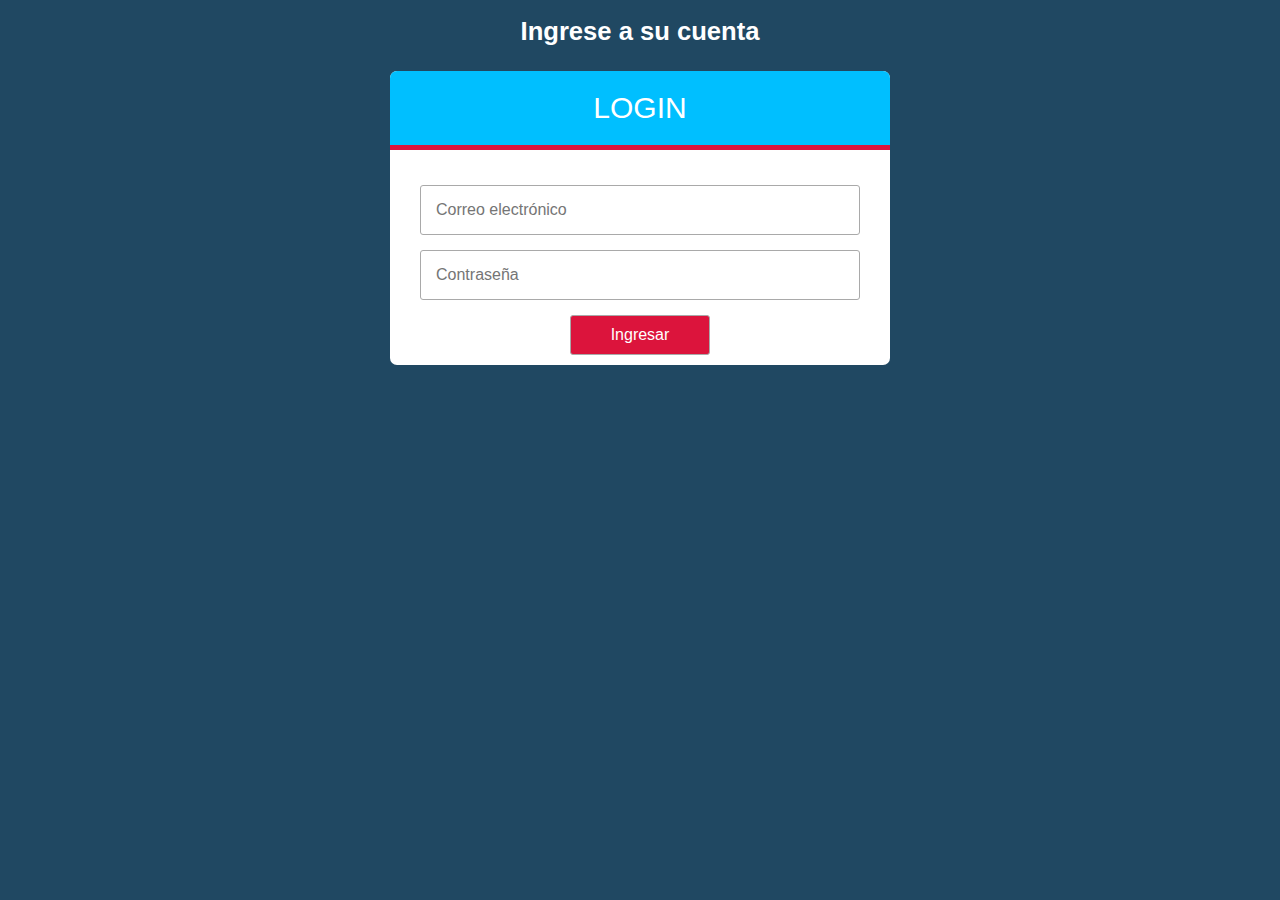
<file: index.html>
<!DOCTYPE html>
<html lang="es">
    <head>
        <meta charset="UTF-8">
        <title>Login</title>
        <link rel="stylesheet" href="css/estilos.css">
    </head>
    <body>
        <h1 class="from-titulo">Ingrese a su cuenta</h1>
        <form action="login.php" method="post" class="form-register">
            <h2 class="form-titulo">LOGIN</h2>   
            <article class="contenedor-inputs">
                
                <input type="email" name="Correo" placeholder="Correo electrónico" class="input-100" required>
                
                <input type="password" name="Pass" placeholder="Contraseña" class="input-100" required>

                <input type="submit" value="Ingresar" class="btn-enviar" required>
            
            </article>
        </form>
    </body>
</html>
</file>
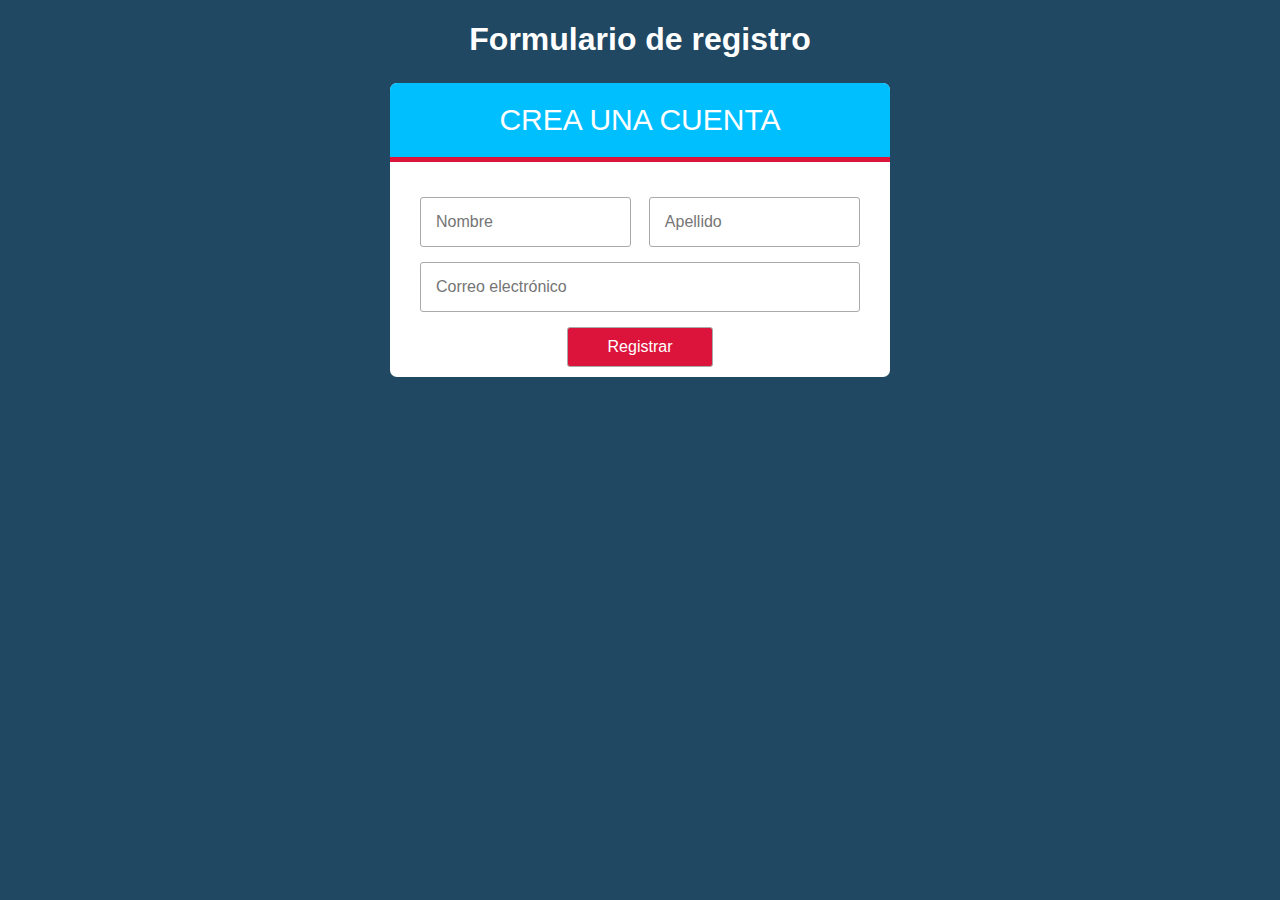
<file: anterior/En proceso/index.html>
<!DOCTYPE html>
<html lang="es">
    <head>
        <meta charset="UTF-8">
        <title>Formulario de registros</title>
        <link rel="stylesheet" href="estilos.css">
    </head>
    <body>
        <h1 class="from-titulo">Formulario de registro</h1>
        <form action="registrar.php" method="post" class="form-register">
            <h2 class="form-titulo">CREA UNA CUENTA</h2>   
            <div class="contenedor-inputs">
                <input type="text" name="nombre" placeholder="Nombre" class="input-48" required>
                <input type="text" name="apellido" placeholder="Apellido" class="input-48" required>
                <input type="text" name="correo" placeholder="Correo electrónico" class="input-100" required>
                <input type="submit" value="Registrar" class="btn-enviar" required>
            </div>
        </form>
    </body>
</html>
</file>
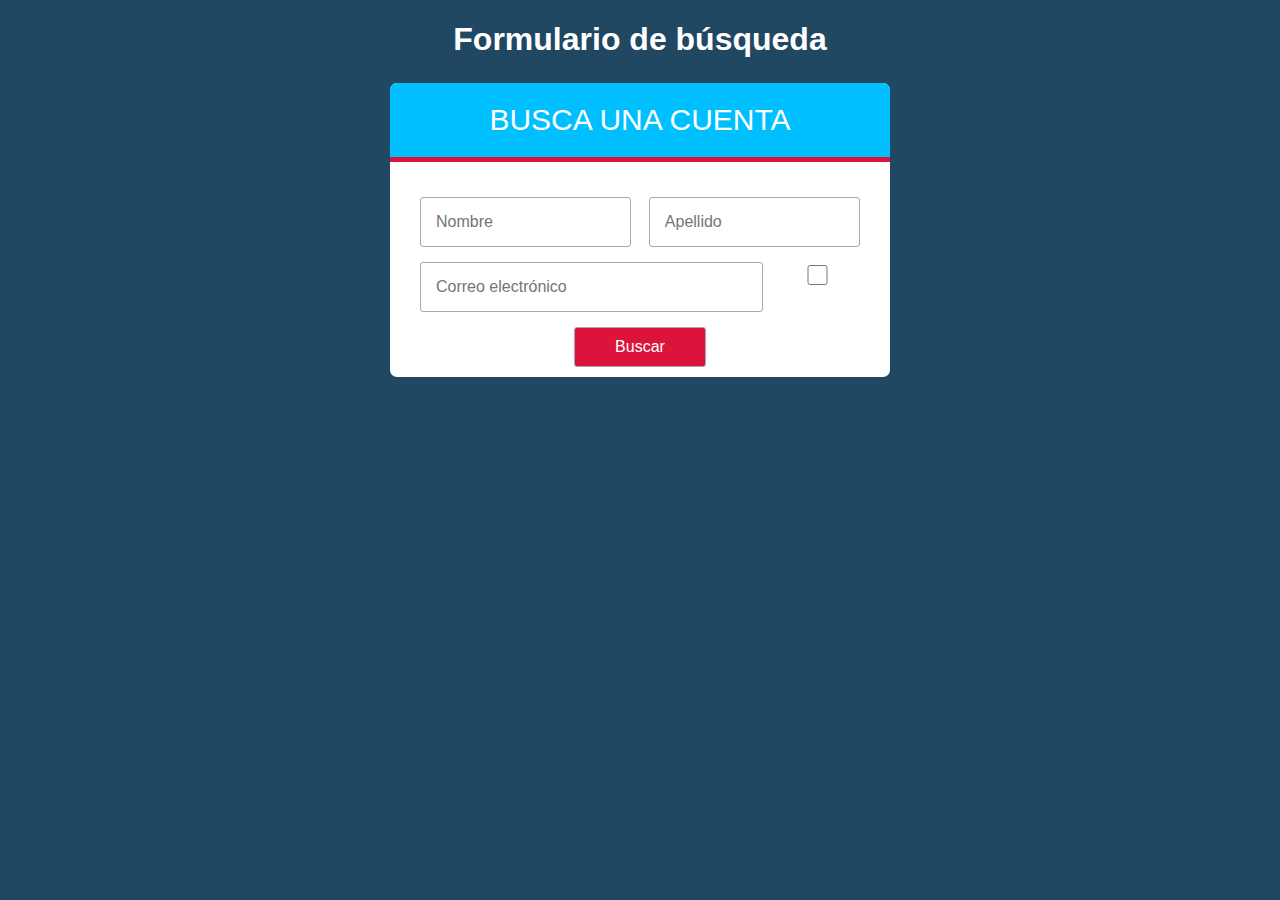
<file: buscar.html>
<!DOCTYPE html>
<html lang="es">
    <head>
        <meta charset="UTF-8">
        <title>Formulario de búsqueda</title>
        <link rel="stylesheet" href="estilos.css">
    </head>
    <body>
        <h1 class="from-titulo">Formulario de búsqueda</h1>
        <form action="registrar.php" method="post" class="form-register">
            <h2 class="form-titulo">BUSCA UNA CUENTA</h2>   
            <div class="contenedor-inputs">
                <input type="text" name="SNombre" placeholder="Nombre" class="input-48" required>
                <input type="text" name="SApellido" placeholder="Apellido" class="input-48" required>
                <input type="text" name="SCorreo" placeholder="Correo electrónico" class="input-78" required>
                <input type="checkbox" name="SAdmin" class="input-18">
                <input type="submit" value="Buscar" class="btn-enviar" required>
            </div>
        </form>
    </body>
</html>
</file>
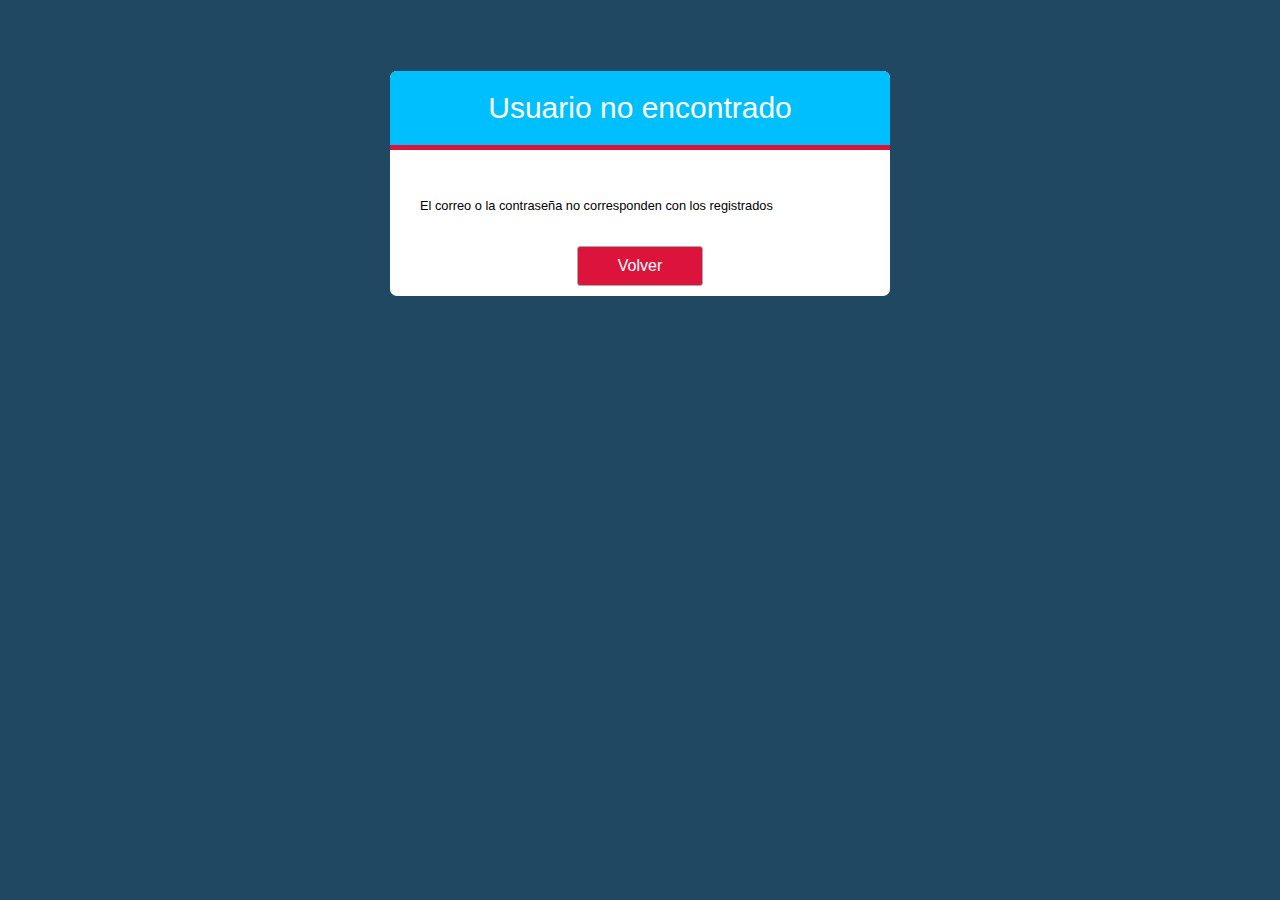
<file: ErrorDeLogin.html>
<!DOCTYPE html>
<html lang="es">
    <head>
        <meta charset="UTF-8">
        <title>ERROR404</title>
        <link rel="stylesheet" href="css/estilos.css">
    </head>
    <body>
        <h1 class="no">...</h1>
        <form action="index.html" method="post" class="form-register">
            <h2 class="form-titulo">Usuario no encontrado</h2>   
            <div class="contenedor-inputs">
                <p text-align="center">El correo o la contraseña no corresponden con los registrados</p>
            </div>
            <div class="contenedor-inputs">
                <input type="submit" value="Volver" class="btn-enviar">
            
            </div>
        </form>
    </body>
</html>
</file>
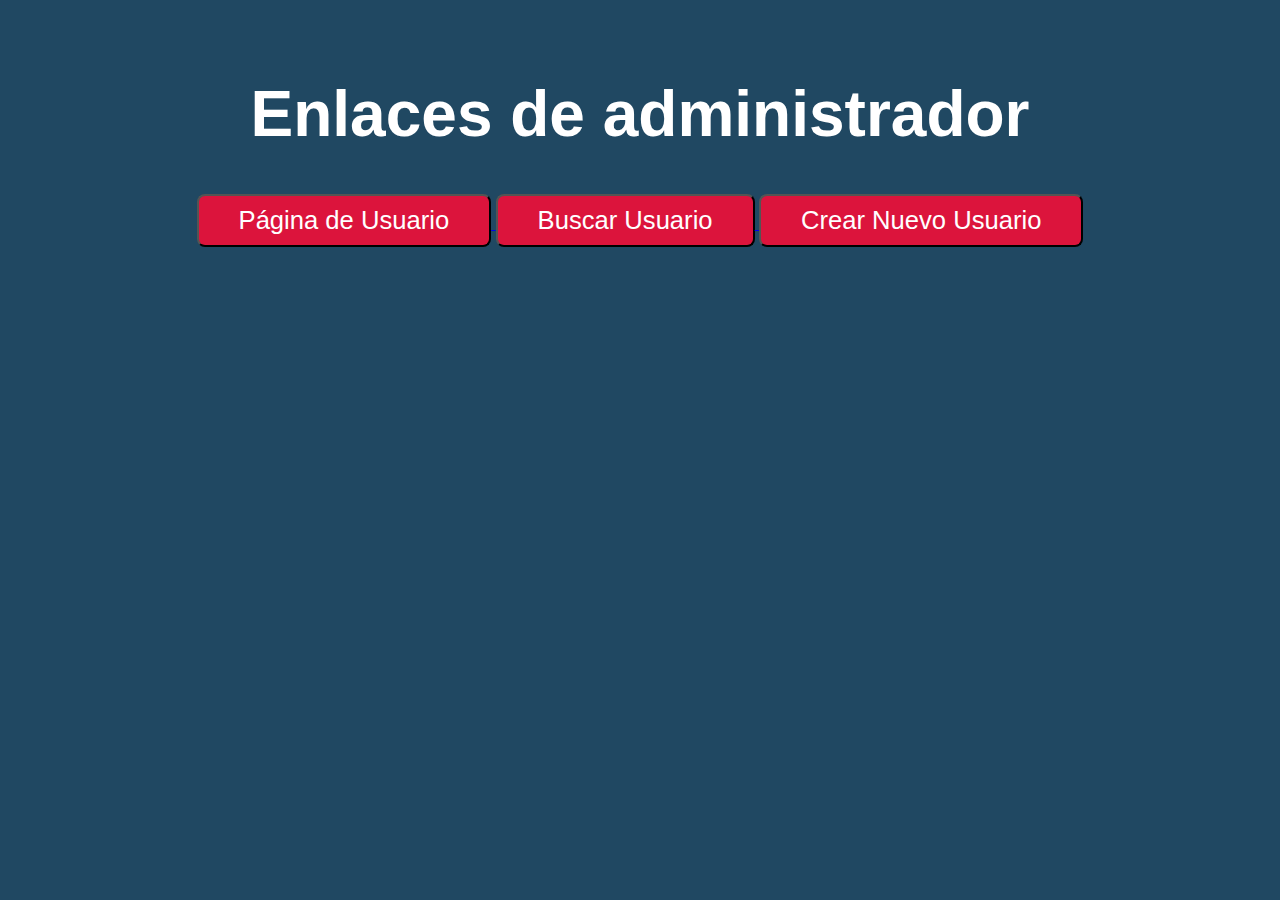
<file: paginaAdmin.html>
<!DOCTYPE html>
<html lang="es">
    <head>
        <style>
            .exp{
              font-size:1vw;
            }
            
            .no {
                color: rgba(0, 0, 0, 0);
            }
            
            button {
              border-radius: 8px;
              outline-style: none;
              outline-width: 0px;
              outline: 0px;
              outline-offset: 0px;
              background-color: rgb(119, 180, 216);
            }

          </style>
          <link rel="stylesheet" href="estilos.css">
          <link rel="icon" href="imagenes/images_Wireless_Signal_Red.png">
        <meta charset="utf-8"/>
        <title>pag admin</title>
        <meta name="autor" content="Roldan Tomas"/>
    </head>
   <body>
    <div class="left">
        <p class="no">algo</p>
      </div>
      
      <center>
      <div class="main">

        
        
        <h1 style="font-size:5vw" >Enlaces de administrador</h1>
        <a href="http://localhost/RoldanTomas/paginaUsuario.html"><!--10.0.250.250-->
          <button class="btn-enviar" type="button" style="font-size:2vw">Página de Usuario</button>
        </a>
        <!-- <p class="exp">Encender Puerto 1</p> -->
        <a href="http://localhost/RoldanTomas/buscar.html">
          <button class="btn-enviar" style="font-size:2vw">Buscar Usuario</button>
        </a>
        <!--<p class="exp">Apagar Puerto 1</p>-->
        <a href="http://localhost/RoldanTomas/signin.html" target="_blank"><!--10.0.250.250-->
          <button class="btn-enviar" style="font-size:2vw">Crear Nuevo Usuario</button>
        </a>
        <!--<p class="exp">Encender Puerto 4 por 5 seg</p>-->

      </div>
      </center>
      
      <div class="right">
        <p class="no">algo</p>
      </div>
      
   </body>
</html>
</file>
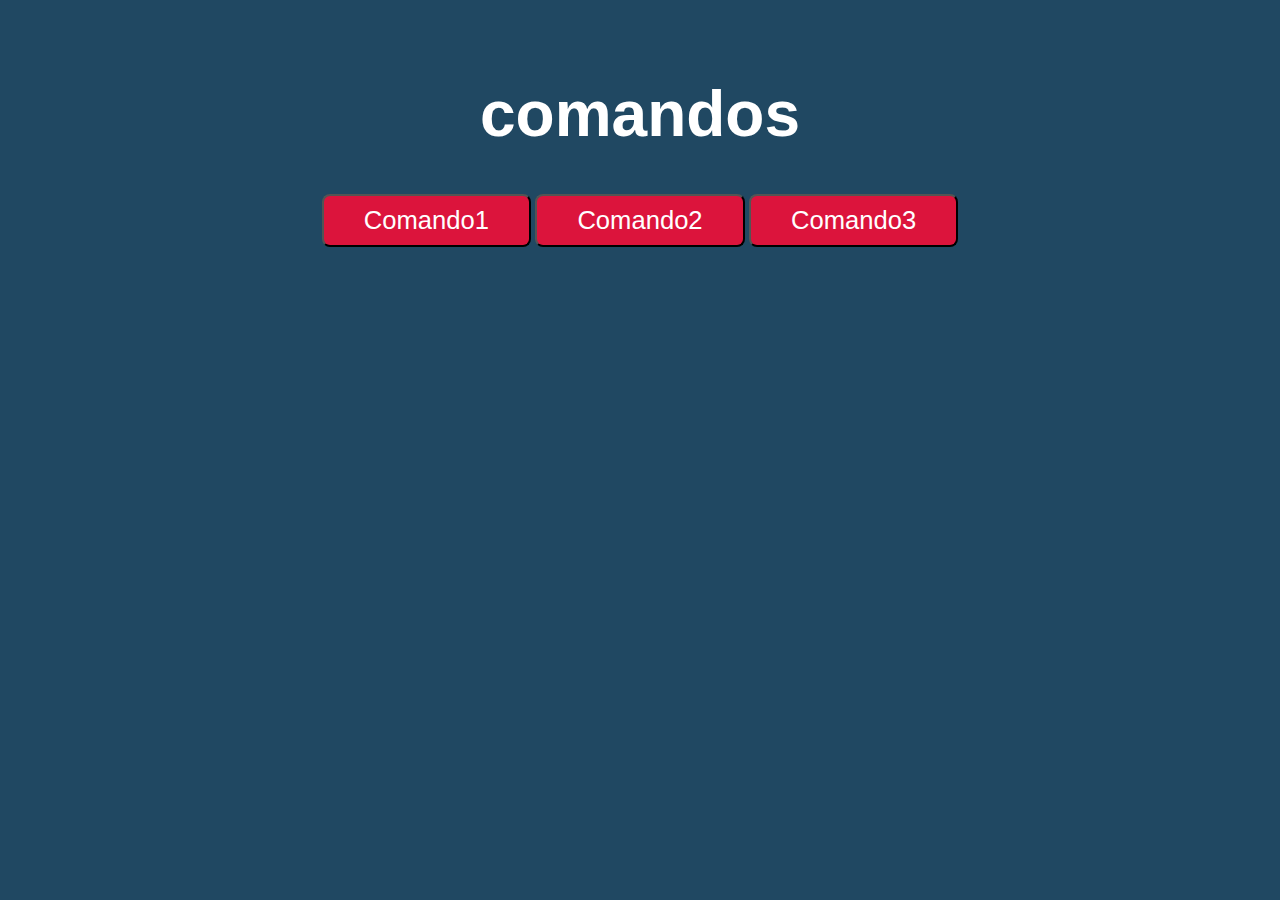
<file: paginaUsuario.html>
<!DOCTYPE html>
<html lang="es">
    <head>
        <style>
            .exp{
              font-size:1vw;
            }
            
            .no {
                color: rgba(0, 0, 0, 0);
            }
            
            button {
              border-radius: 8px;
              outline-style: none;
              outline-width: 0px;
              outline: 0px;
              outline-offset: 0px;
              background-color: rgb(119, 180, 216);
            }

          </style>
          <link rel="stylesheet" href="estilos.css">
          <link rel="icon" href="imagenes/images_Wireless_Signal_Red.png">
        <meta charset="utf-8"/>
        <title>Comandos</title>
        <meta name="autor" content="Roldan Tomas"/>
    </head>
   <body>
    <div class="left">
        <p class="no">algo</p>
      </div>
      
      <center>
      <div class="main">

        
        
        <h1 style="font-size:5vw" >comandos</h1>
        <form>
          <button class="btn-enviar" type="submit" formaction="comandosraspi.php" style="font-size:2vw">Comando1</button>
          <button class="btn-enviar" type="submit" formaction="comandosraspi2.php" style="font-size:2vw">Comando2</button>
          <button class="btn-enviar" type="submit" formaction="comandosraspi3.php" style="font-size:2vw">Comando3</button>
        </form>

      </div>
      </center>
      
      <div class="right">
        <p class="no">algo</p>
      </div>
      
   </body>
</html>
</file>
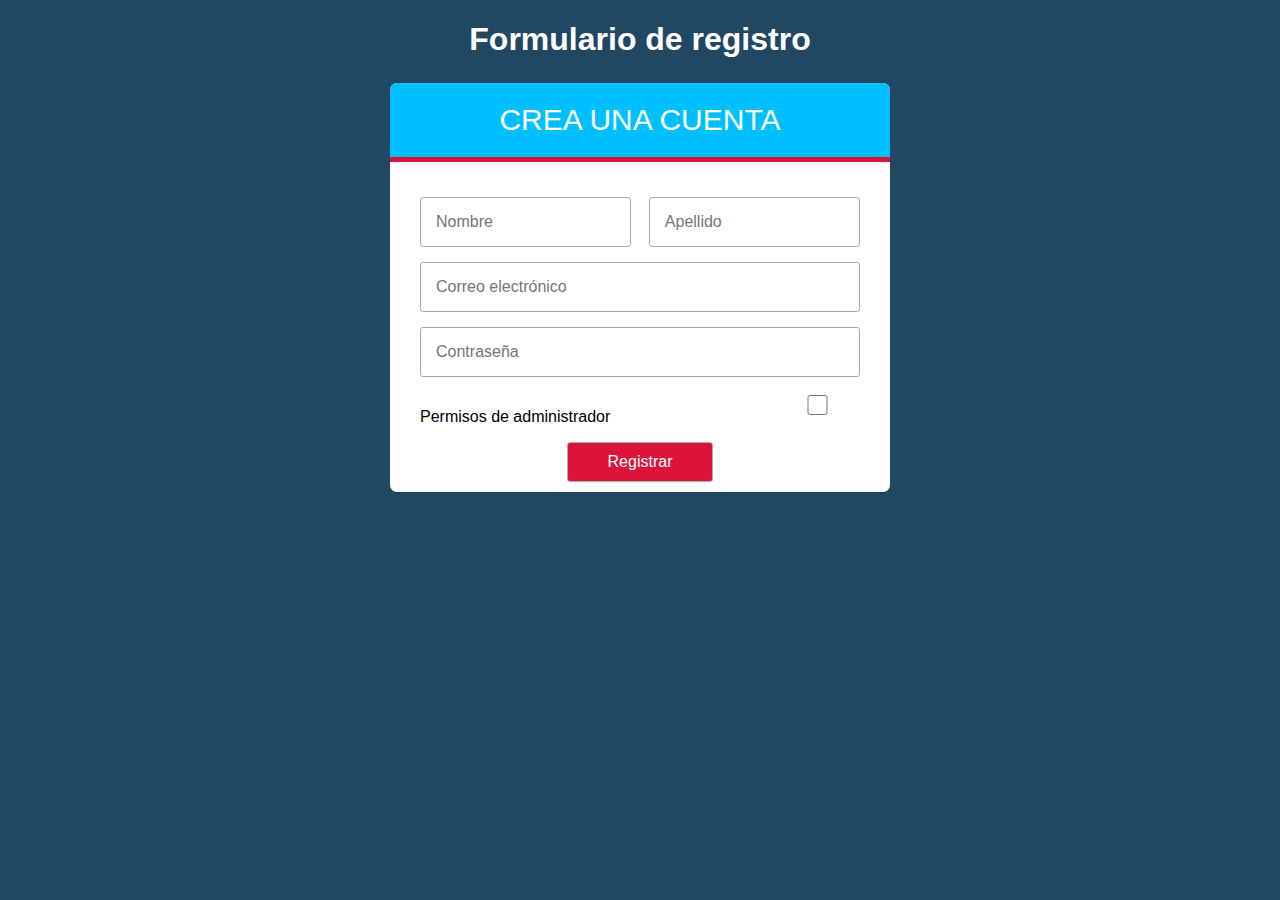
<file: signin.html>
<!DOCTYPE html>
<html lang="es">
    <head>
        <meta charset="UTF-8">
        <title>Formulario de registros</title>
        <link rel="stylesheet" href="estilos.css">
    </head>
    <body>
        <h1 class="from-titulo">Formulario de registro</h1>
        <form action="signin.php" method="post" class="form-register">
            <h2 class="form-titulo">CREA UNA CUENTA</h2>   
            <div class="contenedor-inputs">
                <input type="text" name="nombre" placeholder="Nombre" class="input-48" required>
                
                <input type="text" name="apellido" placeholder="Apellido" class="input-48" required>
                
                <input type="email" name="correo" placeholder="Correo electrónico" class="input-100" required>
                
                <input type="password" name="Pass" placeholder="Contraseña" class="input-100" required>
                
                </br><p class="input-78">Permisos de administrador</p>
                
                <input type="checkbox" name="admin" class="input-18">
                
                <input type="submit" value="Registrar" class="btn-enviar" required>
            </div>
        </form>
    </body>
</html>
</file>
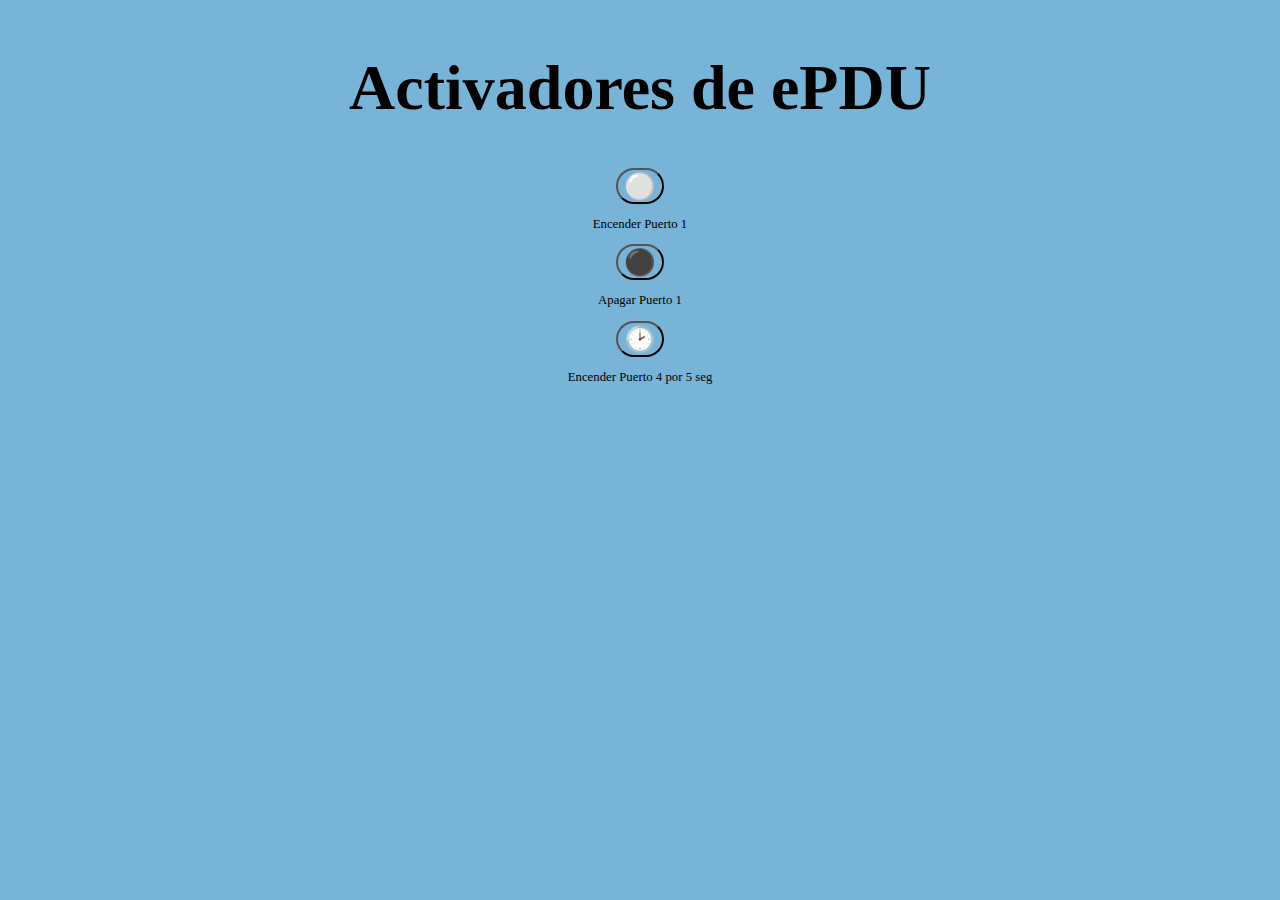
<file: anterior/aaa.html>
<!DOCTYPE html>
<html lang="es">
    <head>
        <style>
            .exp{
              font-size:1vw
            }
            
            .left, .right {
                float: left;
                width: 20%; /* El ancho es 20% por defecto */
            }
            .no {
                color: rgba(0, 0, 0, 0);
            }

            .main {
                float: left;
                width: 60%; /* El ancho es 60% por defecto */
            }
            
            /* Usa media para añadir un punto de quiebre a los 800px: */
            @media screen and (max-width: 800px) {
            .left, .main, .right {
            width: 100%; /* El ancho es 100% cuando el puerto de vision es de 800px o menor */
                }
            }
            a {color: black;}
            body {background-color: rgb(119, 180, 216);}
            h1 {color: rgb(0, 0, 0);}
            button {
              border-radius: 40px;
              outline-style: none;
              outline-width: 0px;
              outline: 0px;
              outline-offset: 0px;
              background-color: rgb(119, 180, 216);
            }

          </style>
          <link rel="icon" href="imagenes/images_Wireless_Signal_Red.png">
        <meta charset="utf-8"/>
        <title>Activadores</title>
        <meta name="viewport" content="width=device-width, initial-scale=1.0">
        <meta name="Descripcion" content="contiene botones que permiten interactuar con un eUPD encender el puerto 1, apagar el puerto 1 y encender el puerto 4 por 5 segundos"/>
        <meta name="autor" content="Roldan Tomas"/>
    </head>
   <body>
    <div class="left">
        <p class="no">algo</p>
      </div>
      
      <center>
      <div class="main">

        
        
        <h1 style="font-size:5vw" >Activadores de ePDU</h1>
        <a href="http://10.0.1.250/set.cmd?user=admin+pass=12345678+cmd=setpower+p61=1" target="_blank"><button type="button" style="font-size:2vw">&#9898</button></a>
        <p class="exp">Encender Puerto 1</p>
        <a href="http://10.0.1.250/set.cmd?user=admin+pass=12345678+cmd=setpower+p61=0" target="_blank"> <button style="font-size:2vw">&#9899</button></a>
        <p class="exp">Apagar Puerto 1</p>
        <a href="http://10.0.1.250/set.cmd?user=admin+pass=12345678+cmd=setpower+p64=1+p64=0+t64=5" target="_blank"><button style="font-size:2vw">&#128337</button></a>
        <p class="exp">Encender Puerto 4 por 5 seg</p>

      </div>
      </center>
      
      <div class="right">
        <p class="no">algo</p>
      </div>
      
   </body>
</html>
</file>
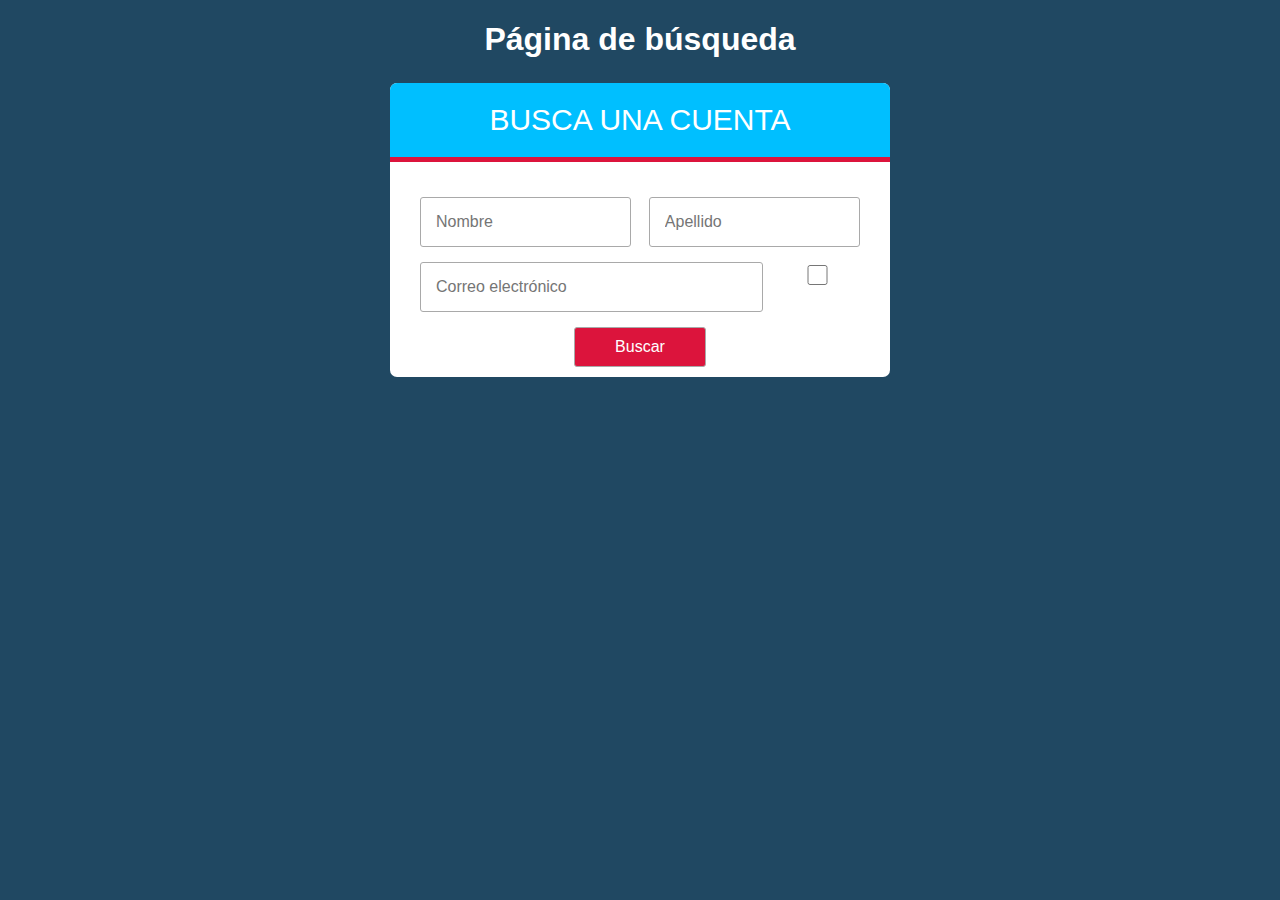
<file: anterior/En proceso/buscar.html>
<!DOCTYPE html>
<html lang="es">
    <head>
        <meta charset="UTF-8">
        <title>Formulario de búsqueda</title>
        <link rel="stylesheet" href="estilos.css">
    </head>
    <body>
        <h1 class="from-titulo">Página de búsqueda</h1>
        <form action="registrar.php" method="post" class="form-register">
            <h2 class="form-titulo">BUSCA UNA CUENTA</h2>   
            <div class="contenedor-inputs">
                <input type="text" name="SNombre" placeholder="Nombre" class="input-48" required>
                <input type="text" name="SApellido" placeholder="Apellido" class="input-48" required>
                <input type="text" name="SCorreo" placeholder="Correo electrónico" class="input-78" required>
                <input type="checkbox" name="SAdmin" class="input-18">
                <input type="submit" value="Buscar" class="btn-enviar" required>
            </div>
        </form>
    </body>
</html>
</file>
<file: css/estilos.css>
html{
    font-size:1vw;
}

* {
    box-sizing: border-box;
}

body{
    margin: 0;
    font-family: sans-serif;
    background: #204862;
}

h1{
    color: #fff;
    text-align: center;
}

.form-register{
    width: 98%;
    max-width: 500px;
    margin: auto;
    background: white;
    border-radius: 7px;
}

.form-titulo{
    background: deepskyblue;
    color: #FFF;
    padding: 20px;
    text-align: center;
    font-weight: 100;
    font-size: 30px;
    border-top-left-radius: 7px;
    border-top-right-radius: 7px;
    border-bottom: 5px solid crimson;
}
  
.no {
    color: rgba(0, 0, 0, 0);
}

.contenedor-inputs{
    padding: 10px 30px;
    display: flex;
    flex-wrap: wrap;
    justify-content: space-between;
}

.input-48{
    width: 48%;
}

input{
    margin-bottom: 15px;
    padding: 15px;
    font-size: 16px;
    border-radius: 3px;
    border: 1px solid darkgray;

}

.input-78{
    width: 78%;
}

.input-100{
    width: 100%;
}

.input-18{
    width: 18%;
    height: 20px;
    padding: 50px 0 0 0;
}

.btn-enviar{
    background: crimson;
    color: #fff;
    margin:auto;
    padding: 10px 40px;
    cursor: pointer;
}

.btn-enviar:hover{
    transform: scale(1.05);
    background: #BD4646;
}

.no{
    color: rgba(0, 0, 0, 0);
}
</file>
<file: anterior/En proceso/estilos.css>
* {
    box-sizing: border-box;
}

body{
    margin: 0;
    font-family: sans-serif;
    background: #204862;
}

h1{
    color: #fff;
    text-align: center;
}

.form-register{
    width: 98%;
    max-width: 500px;
    margin: auto;
    background: white;
    border-radius: 7px;
}

.form-titulo{
    background: deepskyblue;
    color: #FFF;
    padding: 20px;
    text-align: center;
    font-weight: 100;
    font-size: 30px;
    border-top-left-radius: 7px;
    border-top-right-radius: 7px;
    border-bottom: 5px solid crimson;
}

.contenedor-inputs{
    padding: 10px 30px;
    display: flex;
    flex-wrap: wrap;
    justify-content: space-between;
}

.input-48{
    width: 48%;
}

input{
    margin-bottom: 15px;
    padding: 15px;
    font-size: 16px;
    border-radius: 3px;
    border: 1px solid darkgray;

}

.input-78{
    width: 78%;
}

.input-100{
    width: 100%;
}

.input-18{
    width: 18%;
    height: 20px;
    padding: 50px 0 0 0;
}

.btn-enviar{
    background: crimson;
    color: #fff;
    margin:auto;
    padding: 10px 40px;
    cursor: pointer;
}

.btn-enviar:active{
    transform: scale(1.25);
}
</file>
<file: estilos.css>
* {
    box-sizing: border-box;
}

body{
    margin: 0;
    font-family: sans-serif;
    background: #204862;
}

h1{
    color: #fff;
    text-align: center;
}

.form-register{
    width: 98%;
    max-width: 500px;
    margin: auto;
    background: white;
    border-radius: 7px;
}

.form-titulo{
    background: deepskyblue;
    color: #FFF;
    padding: 20px;
    text-align: center;
    font-weight: 100;
    font-size: 30px;
    border-top-left-radius: 7px;
    border-top-right-radius: 7px;
    border-bottom: 5px solid crimson;
}

.contenedor-inputs{
    padding: 10px 30px;
    display: flex;
    flex-wrap: wrap;
    justify-content: space-between;
}

.input-48{
    width: 48%;
}

input{
    margin-bottom: 15px;
    padding: 15px;
    font-size: 16px;
    border-radius: 3px;
    border: 1px solid darkgray;

}

.input-78{
    width: 78%;
}

.input-100{
    width: 100%;
}

.input-18{
    width: 18%;
    height: 20px;
    padding: 50px 0 0 0;
}

.btn-enviar{
    background: crimson;
    color: #fff;
    margin:auto;
    padding: 10px 40px;
    cursor: pointer;
}

.btn-enviar:active{
    transform: scale(1.05);
}

.no{
    color: rgba(0, 0, 0, 0);
}
</file>
